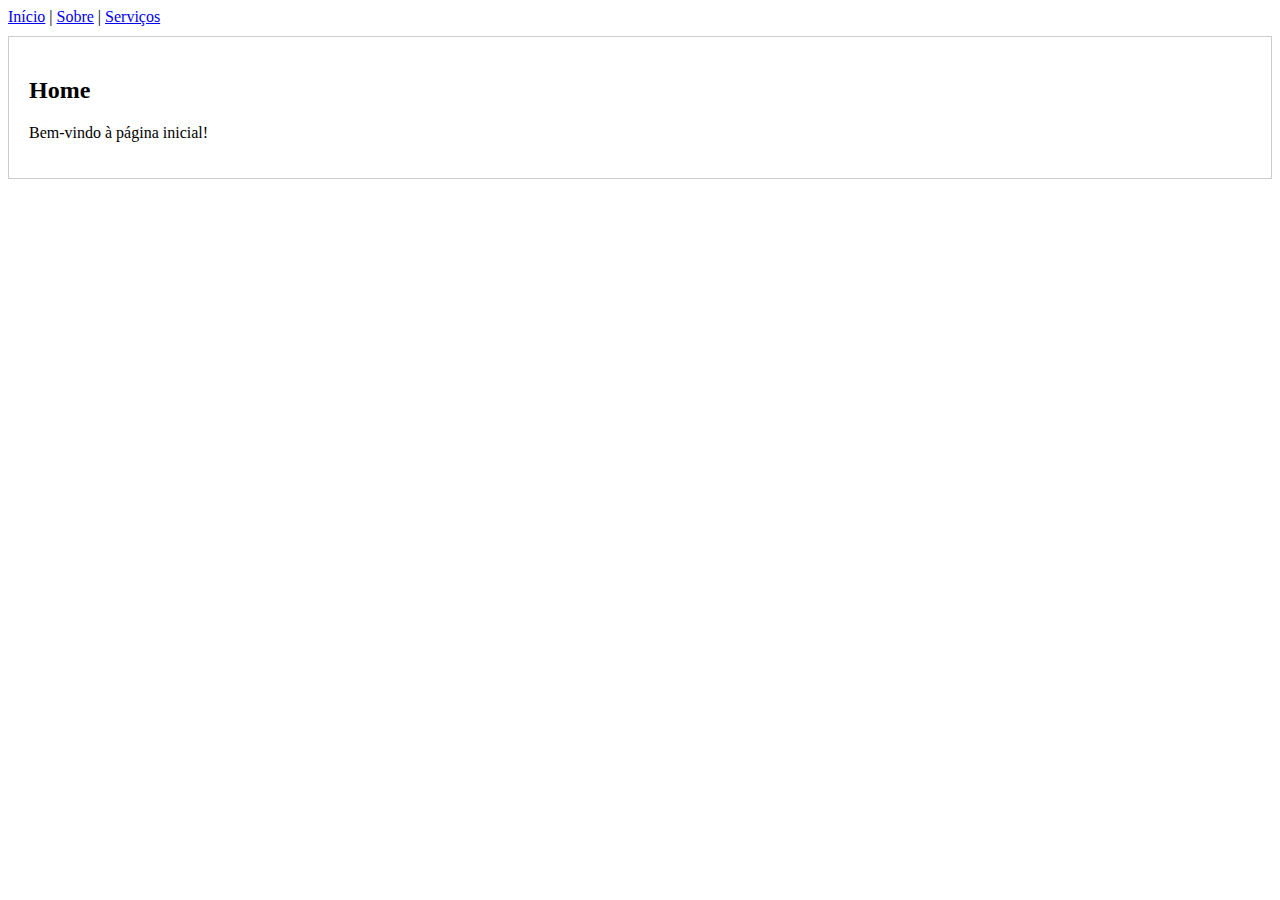
<file: htmlg.html>
<!DOCTYPE html>
<html lang="pt-BR">
<head>
  <meta charset="UTF-8" />
  <title>Menu com Seções</title>
  <style>
    section {
      display: none; /* Esconde todas por padrão */
      padding: 20px;
      border: 1px solid #ccc;
      margin-top: 10px;
    }
  </style>
</head>
<body>

  <nav>
    <a href="#" onclick="mostrar('home')">Início</a> |
    <a href="#" onclick="mostrar('sobre')">Sobre</a> |
    <a href="#" onclick="mostrar('servicos')">Serviços</a>
  </nav>

  <section id="home" style="display: block;">
    <h2>Home</h2>
    <p>Bem-vindo à página inicial!</p>
  </section>

  <section id="sobre">
    <h2>Sobre</h2>
    <p>Informações sobre nós.</p>
  </section>

  <section id="servicos">
    <h2>Serviços</h2>
    <p>Veja os serviços que oferecemos.</p>
  </section>

  <script>
    function mostrar(secao) {
      // Esconde todas as seções
      document.querySelectorAll('section').forEach(sec => {
        sec.style.display = 'none';
      });
      // Mostra a seção escolhida
      document.getElementById(secao).style.display = 'block';
    }
  </script>

</body>
</html>
</file>
